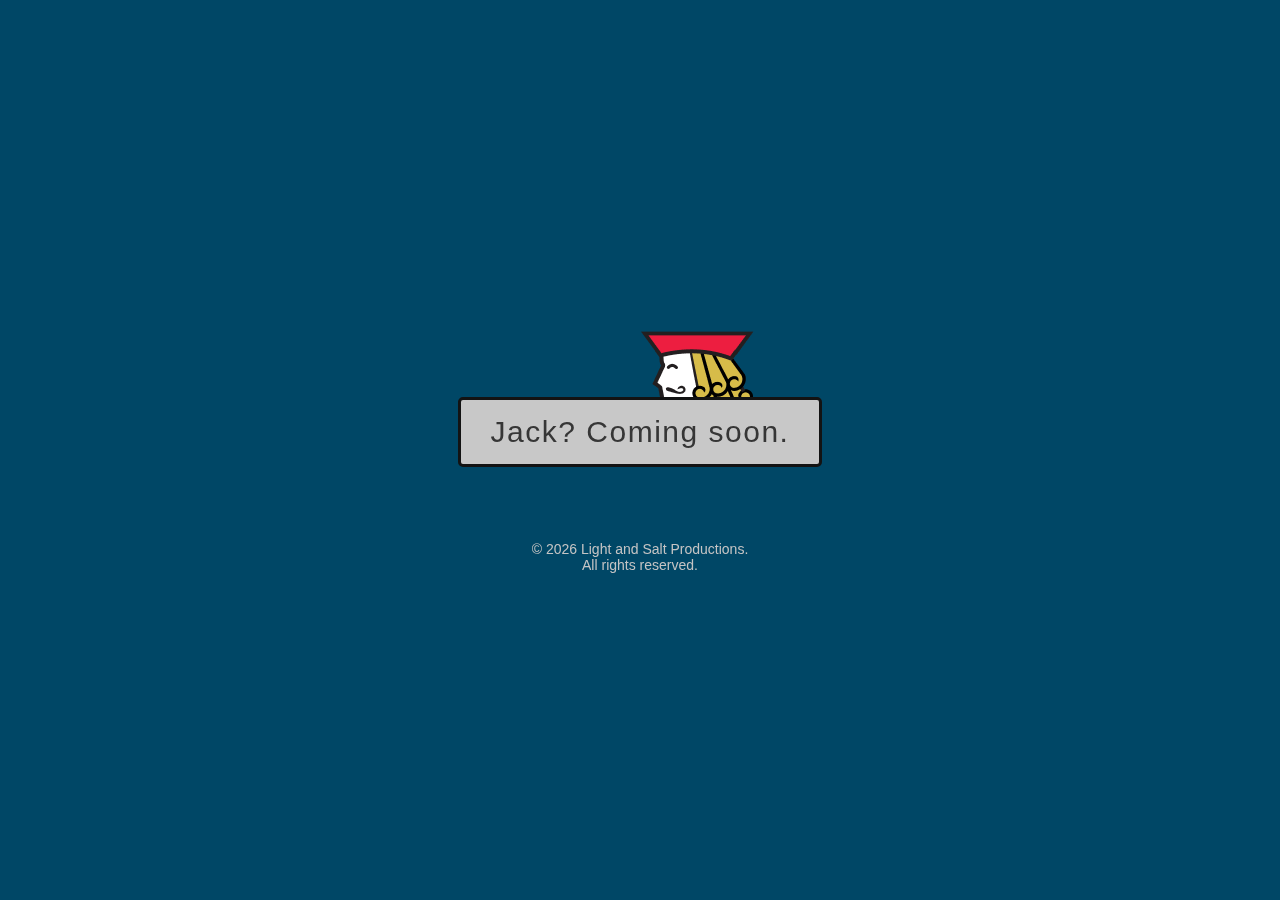
<file: index.html>
<!DOCTYPE html>
<html lang="en">

<head>
    <meta charset="UTF-8">
    <meta http-equiv="X-UA-Compatible" content="IE=edge">
    <meta name="viewport" content="width=device-width, initial-scale=1.0">
    <title>Jack of all Questions </title>
    <meta name="description" content="jack of all questions." />

    <meta property="og:title" content="Jack of all Questions" />
    <meta property="og:url" content="https://www.jackofallquestions.com" />
    <meta property="og:description" content="Jack of all questions." />
    <meta property="og:type" content="website" />



    <!-- Open Graph meta tags -->
    <meta property="og:image" content="jack.png">
    <meta property="og:image:type" content="image/png">
    <meta property="og:image:width" content="250" />
    <meta property="og:image:height" content="250" />
    <!-- add stylesheet -->
    <link rel="stylesheet" href="style.css">
    <link rel="shortcut icon" href="jack.png" type="image/png">
    <script type="text/javascript">
        // JavaScript function to generate the email address
        function generateEmail() {
            var user = 'contact';
            var domain = 'jackofallquestions.com';
            var element = document.getElementById('email');
            element.innerHTML = '<a href="mailto:' + user + '@' + domain + '">' + user + '@' + domain + '</a>';
        }
    </script>
</head>
<!-- Google tag (gtag.js) -->
<script async src="https://www.googletagmanager.com/gtag/js?id=G-XSP3V17TZ9"></script>
<script>
    window.dataLayer = window.dataLayer || [];
    function gtag() { dataLayer.push(arguments); }
    gtag('js', new Date());

    gtag('config', 'G-XSP3V17TZ9');
</script>

<style>
    img {
        max-width: 100%;
        max-height: 35em;
    }

    footer {
        margin-top: 40px;
        font-size: 14px;
        color: #888;
        color:#c4c4c4;
        text-align: center;
        margin-bottom: 2em;
    }

    a {
        color: #c794f7;
        letter-spacing: 1.5px;
    }

    /**
    .iframe-container 
    {
        
    }
    **/

    iframe {
        height: 355px;
        width: 560px;
        margin-bottom: 1.2em;

    }

    @media (max-width: 480px) {

        iframe {
            width: 360px;
            height: auto;
        }

        h1 {
            font-size: 24px;
        }

        /**
        .iframe-container {}
        **/
        .content-welcome h1 {
            font-size: 50px;
        }

        img {
            height: auto;
        }
    }
</style>

<body onload="generateEmail()">
    <div class="welcome-bg"></div>
    <div class="content-welcome">

        <!-- <p>Jack of all Questions</p> -->
        <div class="elcome-bg" style="padding: 2em;        margin-bottom: -93px;
        /* margin-right: 1px; */
        margin-left: 112px;">
            <img src="jack.png" alt="logo2">
        </div>

        <a href="" class="getstarted">Jack? Coming soon.</a>
        <!-- <a href="" class="getstarted">Coming soon</a> -->
        <br>
        <footer>
            <br>
            &copy; <span id="year"></span> Light and Salt Productions.<br> All rights reserved.
        </footer>
    </div>
    <div>
    </div>

    <script>
        var yearElement = document.getElementById("year");
        var currentYear = new Date().getFullYear();
        yearElement.textContent = currentYear;
    </script>
</body>

</html>
</file>
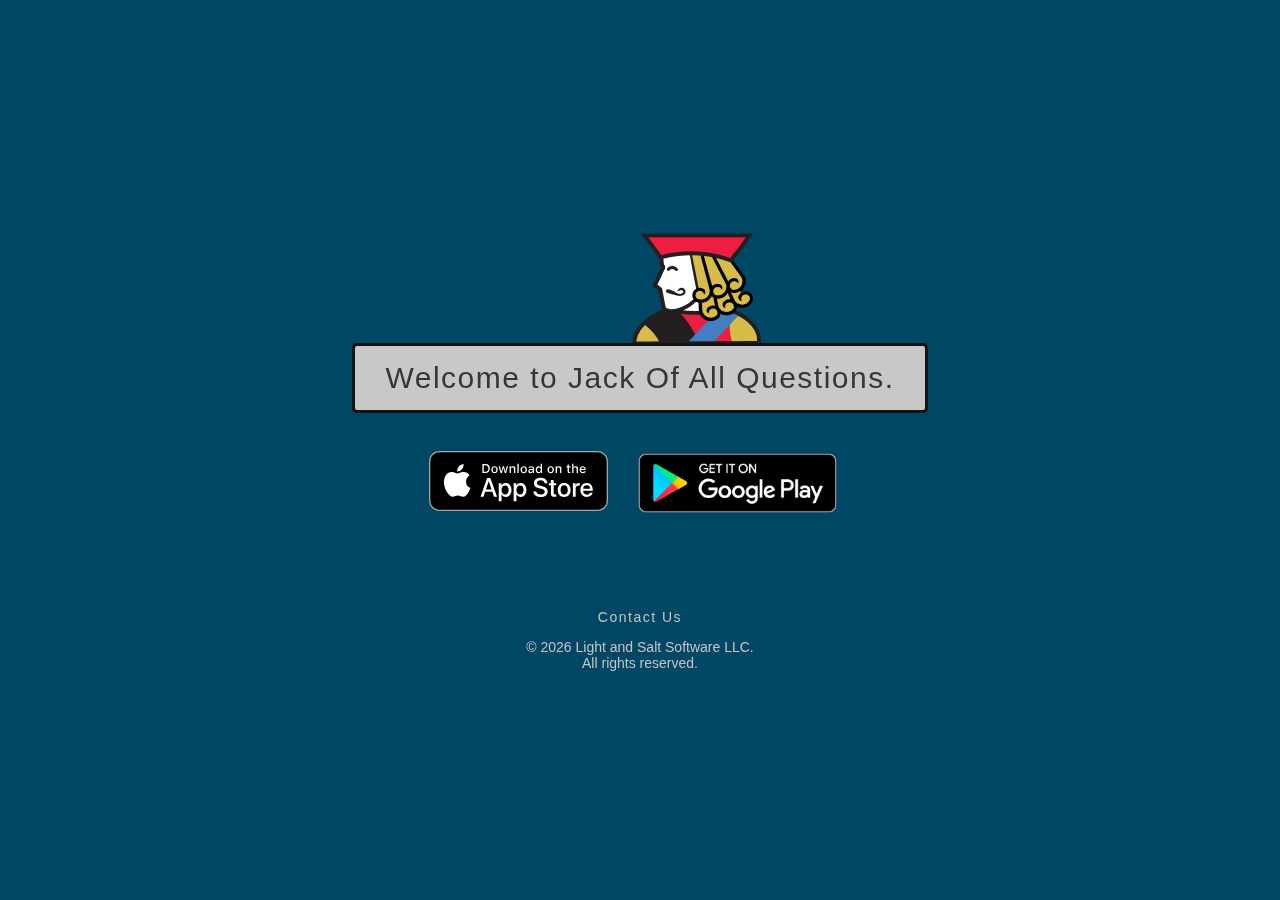
<file: 31-10-25 Deplyment/index.html>
<!DOCTYPE html>
<html lang="en">

<head>
  <meta charset="UTF-8" />
  <meta http-equiv="X-UA-Compatible" content="IE=edge" />
  <meta name="viewport" content="width=device-width, initial-scale=1.0" />
  <title>Jack of all Questions</title>
  <meta name="description" content="jack of all questions." />

  <meta property="og:title" content="Jack of all Questions" />
  <meta property="og:url" content="https://www.jackofallquestions.com" />
  <meta property="og:description" content="Jack of all questions." />
  <meta property="og:type" content="website" />

  <!-- Open Graph meta tags -->
  <meta property="og:image" content="jack.png" />
  <meta property="og:image:type" content="image/png" />
  <meta property="og:image:width" content="250" />
  <meta property="og:image:height" content="250" />
  <!-- add stylesheet -->
  <link rel="stylesheet" href="style.css" />
  <link rel="shortcut icon" href="jack.png" type="image/png" />
  <script type="text/javascript">
    // JavaScript function to generate the email address
    function generateEmail() {
      var user = "contact";
      var domain = "jackofallquestions.com";
      var element = document.getElementById("contactEmail");
      element.innerHTML =
        '<a class="contact-email" href="mailto:' +
        user +
        "@" +
        domain +
        '">' +
        user +
        "@" +
        domain +
        "</a>";
    }
  </script>
</head>
<!-- Google tag (gtag.js) -->
<script async src="https://www.googletagmanager.com/gtag/js?id=G-WN6GGPV0C7"></script>
<script>
  window.dataLayer = window.dataLayer || [];
  function gtag() { dataLayer.push(arguments); }
  gtag('js', new Date());

  gtag('config', 'G-WN6GGPV0C7');
</script>

<script>
  window.dataLayer = window.dataLayer || [];
  function gtag() {
    dataLayer.push(arguments);
  }
  gtag("js", new Date());

  gtag("config", "G-XSP3V17TZ9");
</script>

<style>
  img {
    max-width: 100%;
    max-height: 35em;
  }

  footer {
    margin-top: 40px;
    font-size: 14px;
    color: #888;
    color: #c4c4c4;
    text-align: center;
    margin-bottom: 2em;
  }

  /* a {
      color: #e3e3e3;;
      letter-spacing: 1.5px;
    } */

  /**
    .iframe-container 
    {
        
    }
    **/

  iframe {
    height: 355px;
    width: 560px;
    margin-bottom: 1.2em;
  }

  @media (max-width: 480px) {
    iframe {
      width: 360px;
      height: auto;
    }

    h1 {
      font-size: 24px;
    }

    /**
        .iframe-container {}
        **/
    .content-welcome h1 {
      font-size: 50px;
    }

    img {
      height: auto;
    }
  }
</style>

<body onload="generateEmail()">
  <div class="welcome-bg"></div>
  <div class="content-welcome">
    <!-- <p>Jack of all Questions</p> -->
    <div class="elcome-bg" style="
          padding: 2em;
          margin-bottom: -49px;
          /* margin-right: 1px; */
          margin-left: 112px;
        ">
      <img src="jack.png" alt="logo2" />
    </div>
    <a href="" class="getstarted" style="letter-spacing: 1.5px;">Welcome to Jack Of All Questions.</a>

    <br />

    <div style="margin: 0.51em 0; display: flex; gap: 1em; justify-content: center;">
      <a href="https://apps.apple.com/us/app/jack-of-all-questions/id6746348268" target="_blank" rel="noopener">
        <img src="ios.svg" alt="Download on the App Store" style="height: 60px; margin-top: 12px;" />
      </a>
      <a href="https://play.google.com/store/apps/details?id=com.lss.jackofallquestions" target="_blank" rel="noopener">
        <img src="google-play.png" alt="Get it on Google Play" style="height: 88px;" />
      </a>
    </div>
    <!-- email contact link  -->


    <footer>
      <br />
      <a href="contact.html" class="contact-lik contac-email"
        style="letter-spacing: 1.5px; text-decoration: none; color: #c4c4c4; display: block; margin: 1em 0; text-align: center;">
        Contact Us
      </a>
      &copy; <span id="year"></span> Light and Salt Software LLC.<br />
      All rights reserved.
    </footer>
  </div>
  <div></div>

  <script>
    var yearElement = document.getElementById("year");
    var currentYear = new Date().getFullYear();
    yearElement.textContent = currentYear;
  </script>
</body>

</html>
</file>
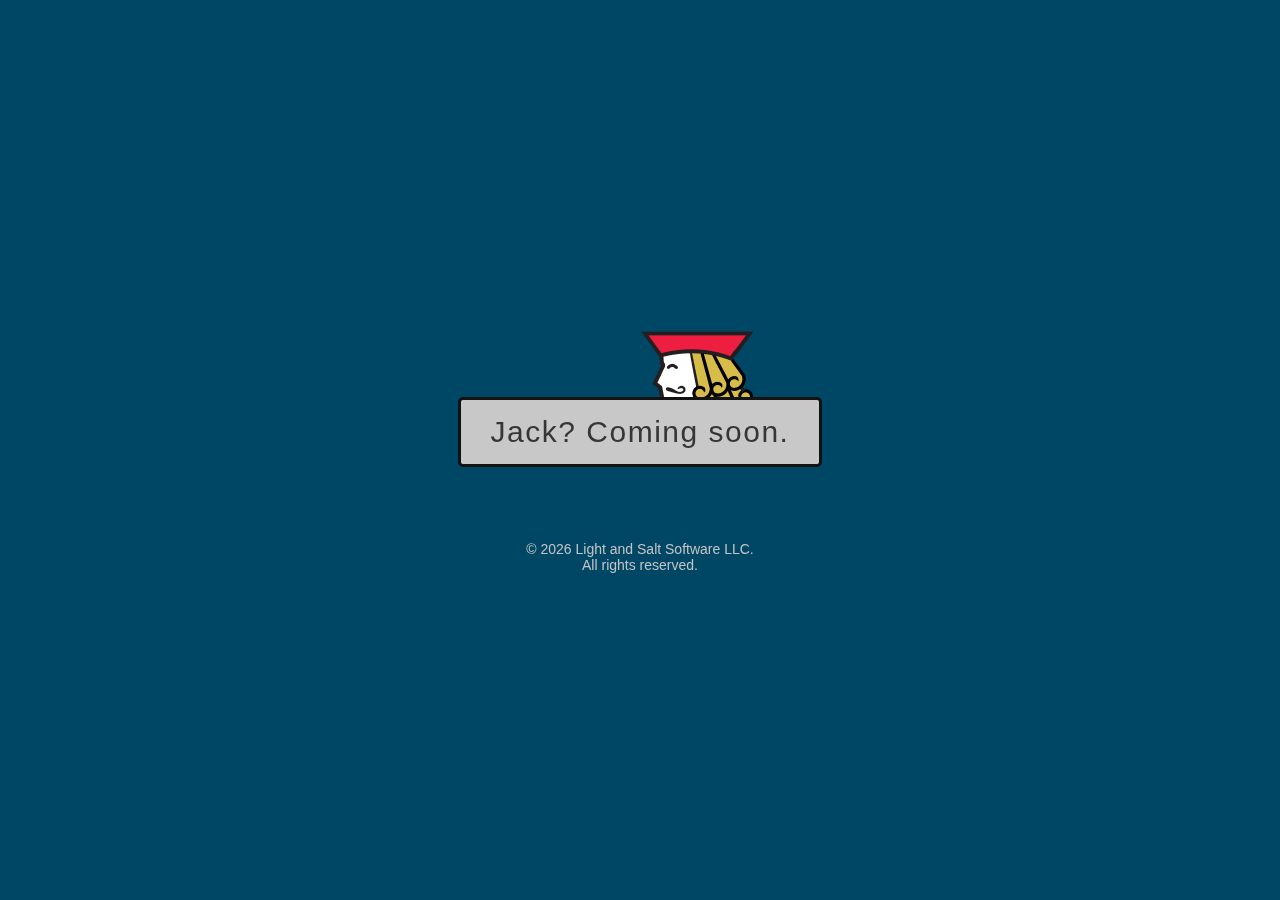
<file: 5-26-25 Deployment/index.html>
<!DOCTYPE html>
<html lang="en">
  <head>
    <meta charset="UTF-8" />
    <meta http-equiv="X-UA-Compatible" content="IE=edge" />
    <meta name="viewport" content="width=device-width, initial-scale=1.0" />
    <title>Jack of all Questions</title>
    <meta name="description" content="jack of all questions." />

    <meta property="og:title" content="Jack of all Questions" />
    <meta property="og:url" content="https://www.jackofallquestions.com" />
    <meta property="og:description" content="Jack of all questions." />
    <meta property="og:type" content="website" />

    <!-- Open Graph meta tags -->
    <meta property="og:image" content="jack.png" />
    <meta property="og:image:type" content="image/png" />
    <meta property="og:image:width" content="250" />
    <meta property="og:image:height" content="250" />
    <!-- add stylesheet -->
    <link rel="stylesheet" href="style.css" />
    <link rel="shortcut icon" href="jack.png" type="image/png" />
    <script type="text/javascript">
      // JavaScript function to generate the email address
      function generateEmail() {
        var user = "contact";
        var domain = "jackofallquestions.com";
        var element = document.getElementById("email");
        element.innerHTML =
          '<a href="mailto:' +
          user +
          "@" +
          domain +
          '">' +
          user +
          "@" +
          domain +
          "</a>";
      }
    </script>
  </head>
  <!-- Google tag (gtag.js) -->
  <script
    async
    src="https://www.googletagmanager.com/gtag/js?id=G-XSP3V17TZ9"
  ></script>
  <script>
    window.dataLayer = window.dataLayer || [];
    function gtag() {
      dataLayer.push(arguments);
    }
    gtag("js", new Date());

    gtag("config", "G-XSP3V17TZ9");
  </script>

  <style>
    img {
      max-width: 100%;
      max-height: 35em;
    }

    footer {
      margin-top: 40px;
      font-size: 14px;
      color: #888;
      color: #c4c4c4;
      text-align: center;
      margin-bottom: 2em;
    }

    a {
      color: #c794f7;
      letter-spacing: 1.5px;
    }

    /**
    .iframe-container 
    {
        
    }
    **/

    iframe {
      height: 355px;
      width: 560px;
      margin-bottom: 1.2em;
    }

    @media (max-width: 480px) {
      iframe {
        width: 360px;
        height: auto;
      }

      h1 {
        font-size: 24px;
      }

      /**
        .iframe-container {}
        **/
      .content-welcome h1 {
        font-size: 50px;
      }

      img {
        height: auto;
      }
    }
  </style>

  <body onload="generateEmail()">
    <div class="welcome-bg"></div>
    <div class="content-welcome">
      <!-- <p>Jack of all Questions</p> -->
      <div
        class="elcome-bg"
        style="
          padding: 2em;
          margin-bottom: -93px;
          /* margin-right: 1px; */
          margin-left: 112px;
        "
      >
        <img src="jack.png" alt="logo2" />
      </div>

      <a href="" class="getstarted">Jack? Coming soon.</a>
      <!-- <a href="" class="getstarted">Coming soon</a> -->
      <br />
      <footer>
        <br />
        &copy; <span id="year"></span> Light and Salt Software LLC.<br />
        All rights reserved.
      </footer>
    </div>
    <div></div>

    <script>
      var yearElement = document.getElementById("year");
      var currentYear = new Date().getFullYear();
      yearElement.textContent = currentYear;
    </script>
  </body>
</html>
</file>
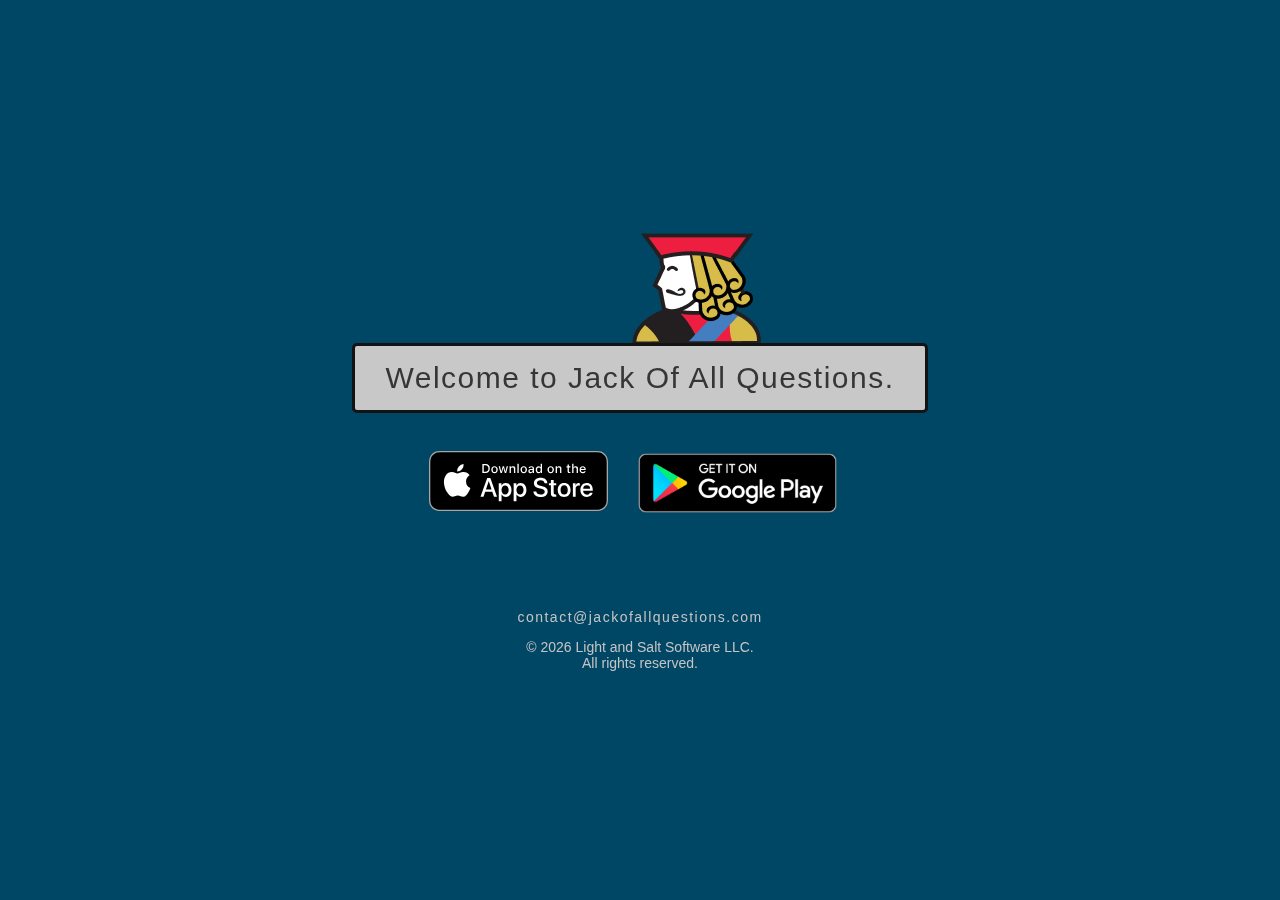
<file: 7-14-25 Deployment/index.html>
<!DOCTYPE html>
<html lang="en">
  <head>
    <meta charset="UTF-8" />
    <meta http-equiv="X-UA-Compatible" content="IE=edge" />
    <meta name="viewport" content="width=device-width, initial-scale=1.0" />
    <title>Jack of all Questions</title>
    <meta name="description" content="jack of all questions." />

    <meta property="og:title" content="Jack of all Questions" />
    <meta property="og:url" content="https://www.jackofallquestions.com" />
    <meta property="og:description" content="Jack of all questions." />
    <meta property="og:type" content="website" />

    <!-- Open Graph meta tags -->
    <meta property="og:image" content="jack.png" />
    <meta property="og:image:type" content="image/png" />
    <meta property="og:image:width" content="250" />
    <meta property="og:image:height" content="250" />
    <!-- add stylesheet -->
    <link rel="stylesheet" href="style.css" />
    <link rel="shortcut icon" href="jack.png" type="image/png" />
    <script type="text/javascript">
      // JavaScript function to generate the email address
      function generateEmail() {
        var user = "contact";
        var domain = "jackofallquestions.com";
        var element = document.getElementById("contactEmail");
        element.innerHTML =
          '<a class="contact-email" href="mailto:' +
          user +
          "@" +
          domain +
          '">' +
          user +
          "@" +
          domain +
          "</a>";
      }
    </script>
  </head>
  <!-- Google tag (gtag.js) -->
  <script
    async
    src="https://www.googletagmanager.com/gtag/js?id=G-XSP3V17TZ9"
  ></script>
  <script>
    window.dataLayer = window.dataLayer || [];
    function gtag() {
      dataLayer.push(arguments);
    }
    gtag("js", new Date());

    gtag("config", "G-XSP3V17TZ9");
  </script>

  <style>
    img {
      max-width: 100%;
      max-height: 35em;
    }

    footer {
      margin-top: 40px;
      font-size: 14px;
      color: #888;
      color: #c4c4c4;
      text-align: center;
      margin-bottom: 2em;
    }

    /* a {
      color: #e3e3e3;;
      letter-spacing: 1.5px;
    } */

    /**
    .iframe-container 
    {
        
    }
    **/

    iframe {
      height: 355px;
      width: 560px;
      margin-bottom: 1.2em;
    }

    @media (max-width: 480px) {
      iframe {
        width: 360px;
        height: auto;
      }

      h1 {
        font-size: 24px;
      }

      /**
        .iframe-container {}
        **/
      .content-welcome h1 {
        font-size: 50px;
      }

      img {
        height: auto;
      }
    }
  </style>

  <body onload="generateEmail()">
    <div class="welcome-bg"></div>
    <div class="content-welcome">
      <!-- <p>Jack of all Questions</p> -->
      <div
        class="elcome-bg"
        style="
          padding: 2em;
          margin-bottom: -49px;
          /* margin-right: 1px; */
          margin-left: 112px;
        "
      >
        <img src="jack.png" alt="logo2" />
      </div>
      <a href="" class="getstarted" style="letter-spacing: 1.5px;">Welcome to Jack Of All Questions.</a>

      <br />

           <div style="margin: 0.51em 0; display: flex; gap: 1em; justify-content: center;">
        <a href="https://apps.apple.com/app/idYOUR_APP_ID" target="_blank" rel="noopener">
          <img src="ios.svg" alt="Download on the App Store" style="height: 60px; margin-top: 12px;" />
        </a>
        <a href="https://play.google.com/store/apps/details?id=YOUR_APP_PACKAGE" target="_blank" rel="noopener">
          <img src="google-play.png" alt="Get it on Google Play" style="height: 88px;" />
        </a>
      </div>
      <!-- email contact link  -->
      
      <footer>
        <br />
        <div id="contactEmail" style="margin: 1em 0;"></div>
        &copy; <span id="year"></span> Light and Salt Software LLC.<br />
        All rights reserved.
      </footer>
    </div>
    <div></div>

    <script>
      var yearElement = document.getElementById("year");
      var currentYear = new Date().getFullYear();
      yearElement.textContent = currentYear;
    </script>
  </body>
</html>
</file>
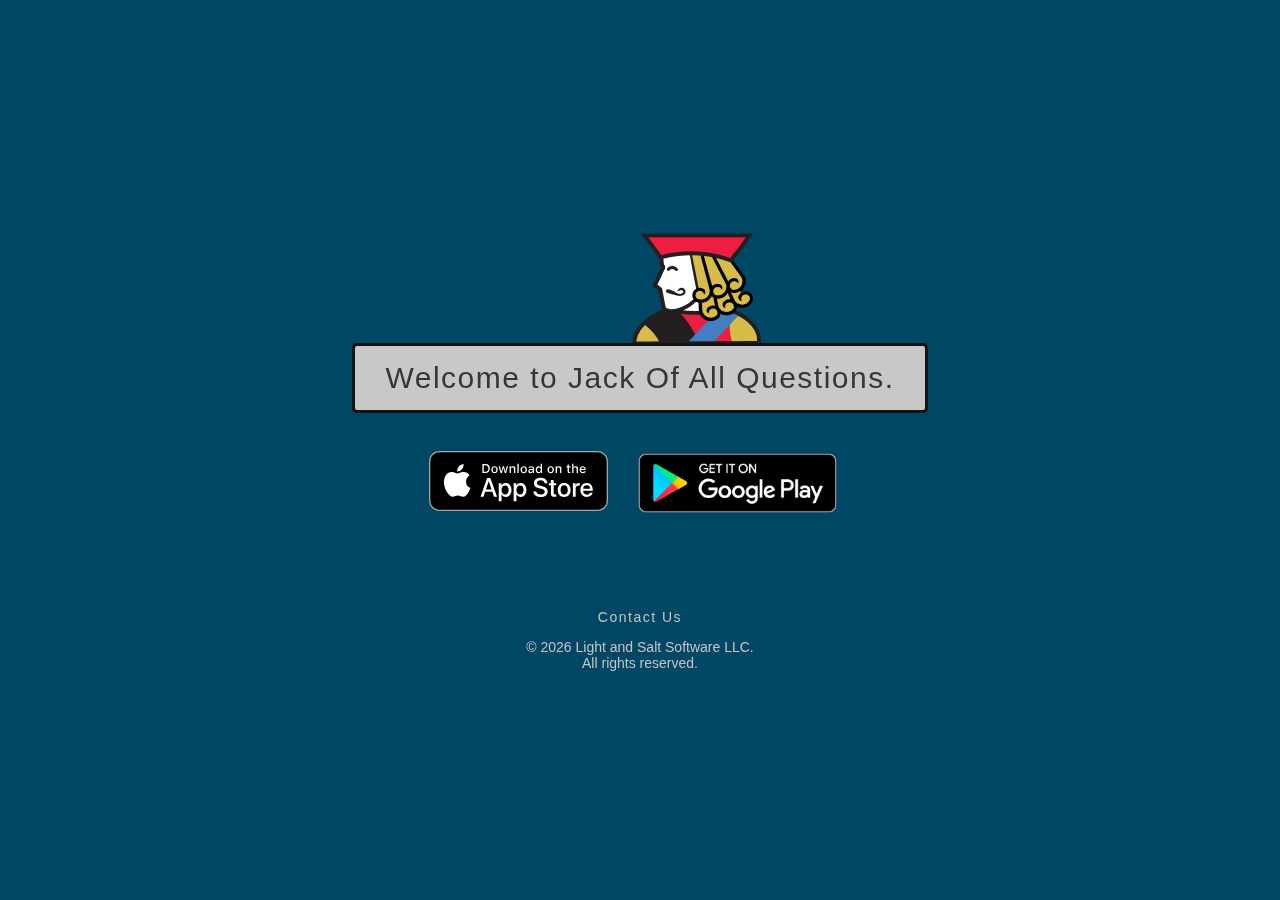
<file: 7-30-25 Deployment/index.html>
<!DOCTYPE html>
<html lang="en">
  <head>
    <meta charset="UTF-8" />
    <meta http-equiv="X-UA-Compatible" content="IE=edge" />
    <meta name="viewport" content="width=device-width, initial-scale=1.0" />
    <title>Jack of all Questions</title>
    <meta name="description" content="jack of all questions." />

    <meta property="og:title" content="Jack of all Questions" />
    <meta property="og:url" content="https://www.jackofallquestions.com" />
    <meta property="og:description" content="Jack of all questions." />
    <meta property="og:type" content="website" />

    <!-- Open Graph meta tags -->
    <meta property="og:image" content="jack.png" />
    <meta property="og:image:type" content="image/png" />
    <meta property="og:image:width" content="250" />
    <meta property="og:image:height" content="250" />
    <!-- add stylesheet -->
    <link rel="stylesheet" href="style.css" />
    <link rel="shortcut icon" href="jack.png" type="image/png" />
    <script type="text/javascript">
      // JavaScript function to generate the email address
      function generateEmail() {
        var user = "contact";
        var domain = "jackofallquestions.com";
        var element = document.getElementById("contactEmail");
        element.innerHTML =
          '<a class="contact-email" href="mailto:' +
          user +
          "@" +
          domain +
          '">' +
          user +
          "@" +
          domain +
          "</a>";
      }
    </script>
  </head>
  <!-- Google tag (gtag.js) -->
  <script
    async
    src="https://www.googletagmanager.com/gtag/js?id=G-XSP3V17TZ9"
  ></script>
  <script>
    window.dataLayer = window.dataLayer || [];
    function gtag() {
      dataLayer.push(arguments);
    }
    gtag("js", new Date());

    gtag("config", "G-XSP3V17TZ9");
  </script>

  <style>
    img {
      max-width: 100%;
      max-height: 35em;
    }

    footer {
      margin-top: 40px;
      font-size: 14px;
      color: #888;
      color: #c4c4c4;
      text-align: center;
      margin-bottom: 2em;
    }

    /* a {
      color: #e3e3e3;;
      letter-spacing: 1.5px;
    } */

    /**
    .iframe-container 
    {
        
    }
    **/

    iframe {
      height: 355px;
      width: 560px;
      margin-bottom: 1.2em;
    }

    @media (max-width: 480px) {
      iframe {
        width: 360px;
        height: auto;
      }

      h1 {
        font-size: 24px;
      }

      /**
        .iframe-container {}
        **/
      .content-welcome h1 {
        font-size: 50px;
      }

      img {
        height: auto;
      }
    }
  </style>

  <body onload="generateEmail()">
    <div class="welcome-bg"></div>
    <div class="content-welcome">
      <!-- <p>Jack of all Questions</p> -->
      <div
        class="elcome-bg"
        style="
          padding: 2em;
          margin-bottom: -49px;
          /* margin-right: 1px; */
          margin-left: 112px;
        "
      >
        <img src="jack.png" alt="logo2" />
      </div>
      <a href="" class="getstarted" style="letter-spacing: 1.5px;">Welcome to Jack Of All Questions.</a>

      <br />

           <div style="margin: 0.51em 0; display: flex; gap: 1em; justify-content: center;">
        <a href="https://apps.apple.com/app/idYOUR_APP_ID" target="_blank" rel="noopener">
          <img src="ios.svg" alt="Download on the App Store" style="height: 60px; margin-top: 12px;" />
        </a>
        <a href="https://play.google.com/store/apps/details?id=YOUR_APP_PACKAGE" target="_blank" rel="noopener">
          <img src="google-play.png" alt="Get it on Google Play" style="height: 88px;" />
        </a>
      </div>
      <!-- email contact link  -->

      
      <footer>
        <br />
        <a href="contact.html" class="contact-lik contac-email" style="letter-spacing: 1.5px; text-decoration: none; color: #c4c4c4; display: block; margin: 1em 0; text-align: center;">
          Contact Us
        </a>
        &copy; <span id="year"></span> Light and Salt Software LLC.<br />
        All rights reserved.
      </footer>
    </div>
    <div></div>

    <script>
      var yearElement = document.getElementById("year");
      var currentYear = new Date().getFullYear();
      yearElement.textContent = currentYear;
    </script>
  </body>
</html>
</file>
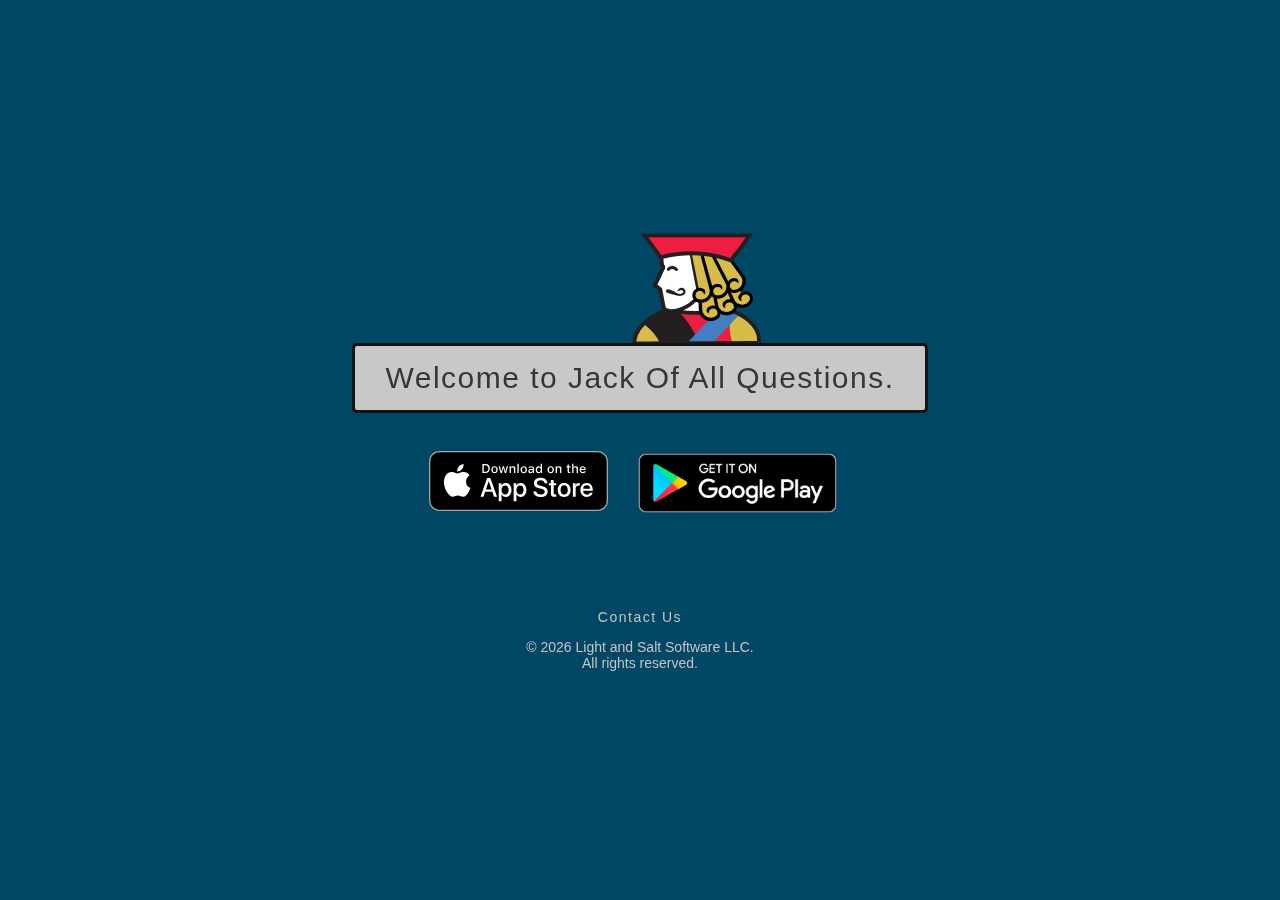
<file: 9-4-25/index.html>
<!DOCTYPE html>
<html lang="en">
  <head>
    <meta charset="UTF-8" />
    <meta http-equiv="X-UA-Compatible" content="IE=edge" />
    <meta name="viewport" content="width=device-width, initial-scale=1.0" />
    <title>Jack of all Questions</title>
    <meta name="description" content="jack of all questions." />

    <meta property="og:title" content="Jack of all Questions" />
    <meta property="og:url" content="https://www.jackofallquestions.com" />
    <meta property="og:description" content="Jack of all questions." />
    <meta property="og:type" content="website" />

    <!-- Open Graph meta tags -->
    <meta property="og:image" content="jack.png" />
    <meta property="og:image:type" content="image/png" />
    <meta property="og:image:width" content="250" />
    <meta property="og:image:height" content="250" />
    <!-- add stylesheet -->
    <link rel="stylesheet" href="style.css" />
    <link rel="shortcut icon" href="jack.png" type="image/png" />
    <script type="text/javascript">
      // JavaScript function to generate the email address
      function generateEmail() {
        var user = "contact";
        var domain = "jackofallquestions.com";
        var element = document.getElementById("contactEmail");
        element.innerHTML =
          '<a class="contact-email" href="mailto:' +
          user +
          "@" +
          domain +
          '">' +
          user +
          "@" +
          domain +
          "</a>";
      }
    </script>
  </head>
  <!-- Google tag (gtag.js) -->
  <script
    async
    src="https://www.googletagmanager.com/gtag/js?id=G-XSP3V17TZ9"
  ></script>
  <script>
    window.dataLayer = window.dataLayer || [];
    function gtag() {
      dataLayer.push(arguments);
    }
    gtag("js", new Date());

    gtag("config", "G-XSP3V17TZ9");
  </script>

  <style>
    img {
      max-width: 100%;
      max-height: 35em;
    }

    footer {
      margin-top: 40px;
      font-size: 14px;
      color: #888;
      color: #c4c4c4;
      text-align: center;
      margin-bottom: 2em;
    }

    /* a {
      color: #e3e3e3;;
      letter-spacing: 1.5px;
    } */

    /**
    .iframe-container 
    {
        
    }
    **/

    iframe {
      height: 355px;
      width: 560px;
      margin-bottom: 1.2em;
    }

    @media (max-width: 480px) {
      iframe {
        width: 360px;
        height: auto;
      }

      h1 {
        font-size: 24px;
      }

      /**
        .iframe-container {}
        **/
      .content-welcome h1 {
        font-size: 50px;
      }

      img {
        height: auto;
      }
    }
  </style>

  <body onload="generateEmail()">
    <div class="welcome-bg"></div>
    <div class="content-welcome">
      <!-- <p>Jack of all Questions</p> -->
      <div
        class="elcome-bg"
        style="
          padding: 2em;
          margin-bottom: -49px;
          /* margin-right: 1px; */
          margin-left: 112px;
        "
      >
        <img src="jack.png" alt="logo2" />
      </div>
      <a href="" class="getstarted" style="letter-spacing: 1.5px;">Welcome to Jack Of All Questions.</a>

      <br />

           <div style="margin: 0.51em 0; display: flex; gap: 1em; justify-content: center;">
        <a href="https://apps.apple.com/us/app/jack-of-all-questions/id6746348268" target="_blank" rel="noopener">
          <img src="ios.svg" alt="Download on the App Store" style="height: 60px; margin-top: 12px;" />
        </a>
        <a href="https://play.google.com/store/apps/details?id=com.lss.jackofallquestions" target="_blank" rel="noopener">
          <img src="google-play.png" alt="Get it on Google Play" style="height: 88px;" />
        </a>
      </div>
      <!-- email contact link  -->

      
      <footer>
        <br />
        <a href="contact.html" class="contact-lik contac-email" style="letter-spacing: 1.5px; text-decoration: none; color: #c4c4c4; display: block; margin: 1em 0; text-align: center;">
          Contact Us
        </a>
        &copy; <span id="year"></span> Light and Salt Software LLC.<br />
        All rights reserved.
      </footer>
    </div>
    <div></div>

    <script>
      var yearElement = document.getElementById("year");
      var currentYear = new Date().getFullYear();
      yearElement.textContent = currentYear;
    </script>
  </body>
</html>
</file>
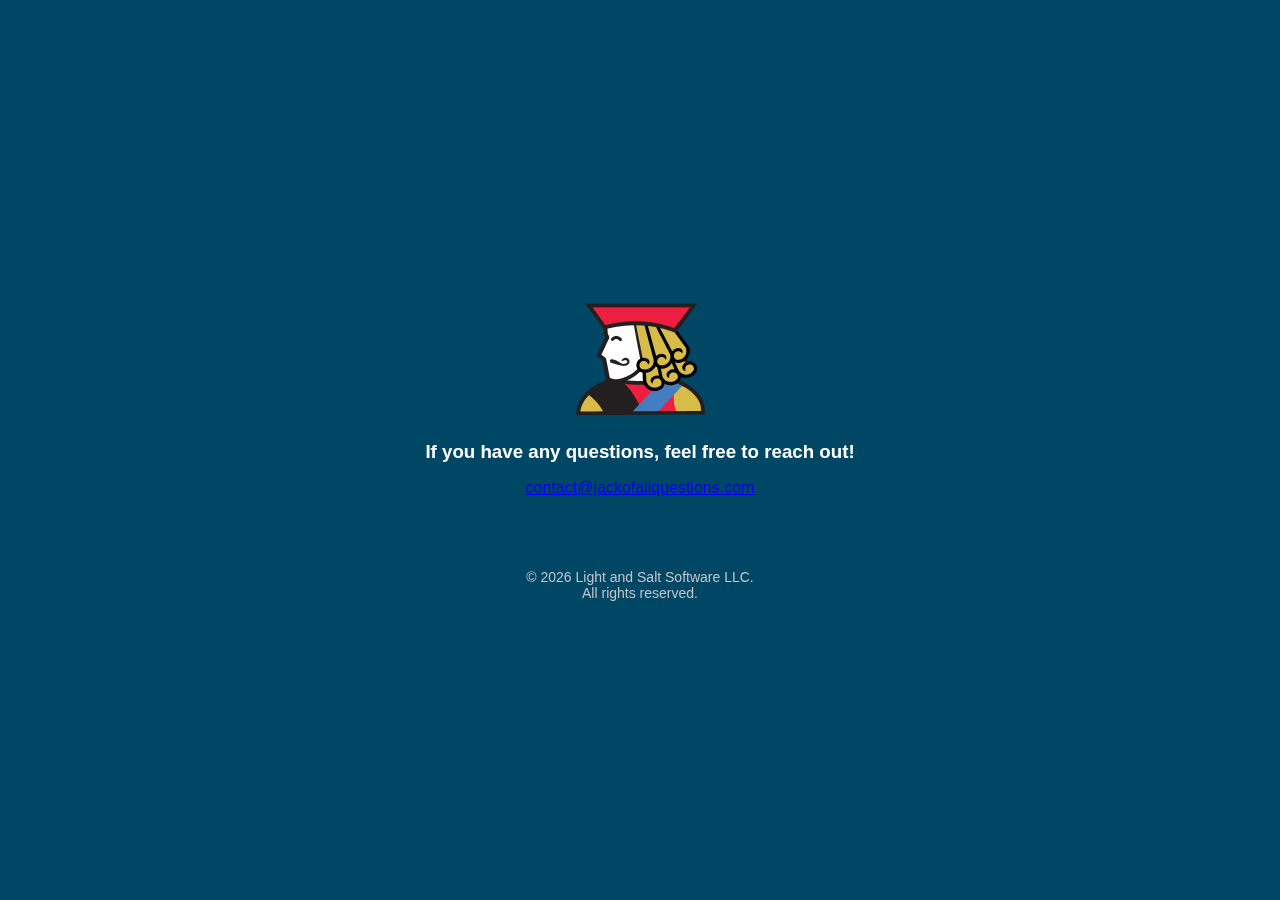
<file: contact.html>
<!DOCTYPE html>
<html lang="en">

<head>
    <meta charset="UTF-8" />
    <meta http-equiv="X-UA-Compatible" content="IE=edge" />
    <meta name="viewport" content="width=device-width, initial-scale=1.0" />
    <title>Jack of all Questions</title>
    <meta name="description" content="jack of all questions." />

    <meta property="og:title" content="Jack of all Questions" />
    <meta property="og:url" content="https://www.jackofallquestions.com" />
    <meta property="og:description" content="Jack of all questions." />
    <meta property="og:type" content="website" />

    <!-- Open Graph meta tags -->
    <meta property="og:image" content="jack.png" />
    <meta property="og:image:type" content="image/png" />
    <meta property="og:image:width" content="250" />
    <meta property="og:image:height" content="250" />
    <!-- add stylesheet -->
    <link rel="stylesheet" href="style.css" />
    <link rel="shortcut icon" href="jack.png" type="image/png" />
    <script type="text/javascript">
        // JavaScript function to generate the email address
        function generateEmail() {
            var user = "contact";
            var domain = "jackofallquestions.com";
            var element = document.getElementById("contactEmail");
            element.innerHTML =
                '<a class="contact-email" href="mailto:' +
                user +
                "@" +
                domain +
                '">' +
                user +
                "@" +
                domain +
                "</a>";
        }
    </script>
</head>
<!-- Google tag (gtag.js) -->
<script async src="https://www.googletagmanager.com/gtag/js?id=G-XSP3V17TZ9"></script>
<script>
    window.dataLayer = window.dataLayer || [];
    function gtag() {
        dataLayer.push(arguments);
    }
    gtag("js", new Date());

    gtag("config", "G-XSP3V17TZ9");
</script>

<style>
    img {
        max-width: 100%;
        max-height: 35em;
    }

    footer {
        margin-top: 40px;
        font-size: 14px;
        color: #888;
        color: #c4c4c4;
        text-align: center;
        margin-bottom: 2em;
    }

    /* a {
      color: #e3e3e3;;
      letter-spacing: 1.5px;
    } */

    /**
    .iframe-container 
    {
        
    }
    **/

    iframe {
        height: 355px;
        width: 560px;
        margin-bottom: 1.2em;
    }

    @media (max-width: 480px) {
        iframe {
            width: 360px;
            height: auto;
        }

        h1 {
            font-size: 24px;
        }

        /**
        .iframe-container {}
        **/
        .content-welcome h1 {
            font-size: 50px;
        }

        img {
            height: auto;
        }
    }
</style>

<body onload="generateEmail()">
    <div class="welcome-bg"></div>
    <div class="content-welcome">
        <!-- <p>Jack of all Questions</p> -->
        <div class="elcome-bg" style="
          padding: 2em;
          margin-bottom: -49px;
          /* margin-right: 1px; */
          /* margin-left: 112px; */
        ">
            <img src="jack.png" alt="logo2" />
        </div>

        <br />

        <!-- <h1>Contact Us</h1> -->
        <h3>If you have any questions, feel free to reach out!</h3>   
        <div id="contactEmail" style="margin: 1em 0;"></div>

        <footer>
            <br />
            &copy; <span id="year"></span> Light and Salt Software LLC.<br />
            All rights reserved.
        </footer>
    </div>
    <div></div>

    <script>
        var yearElement = document.getElementById("year");
        var currentYear = new Date().getFullYear();
        yearElement.textContent = currentYear;
    </script>
</body>

</html>
</file>
<file: style.css>
*{
    margin: 0;
    padding: 0;
}
body{
    background: #000;
    background: #953fee;
    background: #00b1ff;
    font-family: 'Netflix Sans', sans-serif;
    color: white;
}
.nav{
    position: fixed;
    top: 0;
    height: 100px;
    width: 100%;
    display: flex;
    z-index: 3;
    align-items: center;
    justify-content: space-between;
    transition: .6s ease-in-out;

}
.nav.active{
    background: #000;
    transition: .6s ease-in-out;
    height: 80px;

}
.nav .logo{
    margin-left: 50px;

}
.nav .logo img{
    width: 150px;

}
.btn-signin{
    margin-right: 50px;

}
.btn-signin a{
    text-decoration: none;
    color: white;
    padding: 10px 20px;
    background-color: #381552;
    font-weight: 300;
    font-size: 18px;
    border-radius: 3px;

}
.welcome-bg{
    /* position: absolute; */
    top: 0;
    left: 0;
    width: 100%;
    /* height: 155vh; */
    height: 100%;
    /* background: url(BTT_L02.png) no-repeat 50% 50%; */
    background-size: cover;
    position: fixed;
    z-index: -1;
}
.welcome-bg::after{
    content: "";
    position: absolute;
    top: 0;
    left: 0;
    width: 100%;
    height: 100%;
    z-index: 1;
    background-color: rgba(0, 0, 0, 0.6);
    /* box-shadow: inset 120px 100px 250px #000000, inset -120px -100px 250px #000000; */

}
.content-welcome{
    position: relative;
    top: 0;
    left: 0;
    display: flex;
    align-items: center;
    justify-content: center;
    /* height: 55vh; */
    flex-direction:column ;
    width: 100%;
    /* margin-bottom: 8em; */
    /* margin-top: 2em;
     */
     display: flex;
     justify-content: center;
     align-items: center;
     text-align: center;
     min-height: 100vh;
}
.content-welcome h1{
    /* font-size: 70px; */

}
.content-welcome h3{
    font: 30px;
    /* font-weight400: ; */
    margin-top: 20px;
}
.p-uni{
    margin: 20px 0px;
    font-size: 20px;
    text-align: center;
}
.getstarted{
    text-decoration: none;
    color: white;
    color: #363636;
    padding: 15px 30px;
    font-size: 30px;
    font-weight: 400;
    background-color: #381552;
    margin-top: 10px;
    border-radius: 5px;
    border: solid 0.1px #b588b570;

    background-color: #d8bc49;
    margin-top: 10px;
    border-radius: 5px;
    border: solid 0.1px #494949;

    background-color: #c8c8c8;
    margin-top: 10px;
    border-radius: 5px;
    border: solid 3.1px #131313;

}
.content-welcome2{
    display: flex;
    align-items: center;
    flex-direction: column;
    /* height: 2000px; */
    width: 100%;
    justify-content: space-between;

}
.section{
    display: flex;
    width: 100%;
    border-top: 7px solid #222222;
    flex-direction: row;
    align-items: center;
    justify-content: center;
    /* height: 100%; */
}
.section .txt{
    display: flex;
    flex-direction: column;
    max-width: 550px;
    margin: 0px 50px;

}
.section .txt h1{
    font-size: 50px;
    margin-bottom:20px ;
}
.section .txt p{
    font-size: 30px;
    line-height: 1.5;
}
.section img{
    margin: 0px 50px;

}
.footer{
    height: 300px;
    display: flex;
    flex-direction: column;
}

.social-links{
    display: flex;
    flex-direction: row;
    flex-wrap: wrap;
    justify-content: center;
    width: 20em;
    padding-top: 1em;
}

.insta-link{
    width: 38.4px;
    height: 38.4px;
    padding: .7em;
}

.fb-link{
    width: 38.4px;
    height: 38.4px;
    padding: .7em;
}

.yt-link{
    width: 38.4px;
    height: 38.4px;
    padding: .7em;
}

.x-link{
    width: 38.4px;
    height: 38.4px;
    padding: .7em;
}

.tiktok-link{
    width: 38.4px;
    height: 38.4px;
    padding: .7em;
}
</file>
<file: 31-10-25 Deplyment/style.css>
* {
    margin: 0;
    padding: 0;
}

body {
    background: #000;
    background: #953fee;
    background: #00b1ff;
    font-family: 'Netflix Sans', sans-serif;
    color: white;
}

.nav {
    position: fixed;
    top: 0;
    height: 100px;
    width: 100%;
    display: flex;
    z-index: 3;
    align-items: center;
    justify-content: space-between;
    transition: .6s ease-in-out;

}

.nav.active {
    background: #000;
    transition: .6s ease-in-out;
    height: 80px;

}

.nav .logo {
    margin-left: 50px;

}

.nav .logo img {
    width: 150px;

}

.btn-signin {
    margin-right: 50px;

}

.btn-signin a {
    text-decoration: none;
    color: white;
    padding: 10px 20px;
    background-color: #381552;
    font-weight: 300;
    font-size: 18px;
    border-radius: 3px;

}

.welcome-bg {
    /* position: absolute; */
    top: 0;
    left: 0;
    width: 100%;
    /* height: 155vh; */
    height: 100%;
    /* background: url(BTT_L02.png) no-repeat 50% 50%; */
    background-size: cover;
    position: fixed;
    z-index: -1;
}

.welcome-bg::after {
    content: "";
    position: absolute;
    top: 0;
    left: 0;
    width: 100%;
    height: 100%;
    z-index: 1;
    background-color: rgba(0, 0, 0, 0.6);
    /* box-shadow: inset 120px 100px 250px #000000, inset -120px -100px 250px #000000; */

}

.content-welcome {
    position: relative;
    top: 0;
    left: 0;
    display: flex;
    align-items: center;
    justify-content: center;
    /* height: 55vh; */
    flex-direction: column;
    width: 100%;
    /* margin-bottom: 8em; */
    /* margin-top: 2em;
     */
    display: flex;
    justify-content: center;
    align-items: center;
    text-align: center;
    min-height: 100vh;
}

.content-welcome h1 {
    /* font-size: 70px; */

}

.content-welcome h3 {
    font: 30px;
    /* font-weight400: ; */
    margin-top: 20px;
}

.p-uni {
    margin: 20px 0px;
    font-size: 20px;
    text-align: center;
}

.getstarted {
    text-decoration: none;
    color: white;
    color: #363636;
    padding: 15px 30px;
    font-size: 30px;
    font-weight: 400;
    background-color: #381552;
    margin-top: 10px;
    border-radius: 5px;
    border: solid 0.1px #b588b570;

    background-color: #d8bc49;
    margin-top: 10px;
    border-radius: 5px;
    border: solid 0.1px #494949;

    background-color: #c8c8c8;
    margin-top: 10px;
    border-radius: 5px;
    border: solid 3.1px #131313;

}

.content-welcome2 {
    display: flex;
    align-items: center;
    flex-direction: column;
    /* height: 2000px; */
    width: 100%;
    justify-content: space-between;

}

.section {
    display: flex;
    width: 100%;
    border-top: 7px solid #222222;
    flex-direction: row;
    align-items: center;
    justify-content: center;
    /* height: 100%; */
}

.section .txt {
    display: flex;
    flex-direction: column;
    max-width: 550px;
    margin: 0px 50px;

}

.section .txt h1 {
    font-size: 50px;
    margin-bottom: 20px;
}

.section .txt p {
    font-size: 30px;
    line-height: 1.5;
}

.section img {
    margin: 0px 50px;

}

.footer {
    height: 300px;
    display: flex;
    flex-direction: column;
}

.social-links {
    display: flex;
    flex-direction: row;
    flex-wrap: wrap;
    justify-content: center;
    width: 20em;
    padding-top: 1em;
}

.insta-link {
    width: 38.4px;
    height: 38.4px;
    padding: .7em;
}

.fb-link {
    width: 38.4px;
    height: 38.4px;
    padding: .7em;
}

.yt-link {
    width: 38.4px;
    height: 38.4px;
    padding: .7em;
}

.x-link {
    width: 38.4px;
    height: 38.4px;
    padding: .7em;
}

.tiktok-link {
    width: 38.4px;
    height: 38.4px;
    padding: .7em;
}

.contact-email {
    color: #ffffff;
    letter-spacing: 1.5px;
    text-decoration: none;
    margin: 0 0 0.5em 0;
}

.contact-email:hover {
    color: #e3e3e3;
    text-decoration: underline;

}
</file>
<file: 5-26-25 Deployment/style.css>
*{
    margin: 0;
    padding: 0;
}
body{
    background: #000;
    background: #953fee;
    background: #00b1ff;
    font-family: 'Netflix Sans', sans-serif;
    color: white;
}
.nav{
    position: fixed;
    top: 0;
    height: 100px;
    width: 100%;
    display: flex;
    z-index: 3;
    align-items: center;
    justify-content: space-between;
    transition: .6s ease-in-out;

}
.nav.active{
    background: #000;
    transition: .6s ease-in-out;
    height: 80px;

}
.nav .logo{
    margin-left: 50px;

}
.nav .logo img{
    width: 150px;

}
.btn-signin{
    margin-right: 50px;

}
.btn-signin a{
    text-decoration: none;
    color: white;
    padding: 10px 20px;
    background-color: #381552;
    font-weight: 300;
    font-size: 18px;
    border-radius: 3px;

}
.welcome-bg{
    /* position: absolute; */
    top: 0;
    left: 0;
    width: 100%;
    /* height: 155vh; */
    height: 100%;
    /* background: url(BTT_L02.png) no-repeat 50% 50%; */
    background-size: cover;
    position: fixed;
    z-index: -1;
}
.welcome-bg::after{
    content: "";
    position: absolute;
    top: 0;
    left: 0;
    width: 100%;
    height: 100%;
    z-index: 1;
    background-color: rgba(0, 0, 0, 0.6);
    /* box-shadow: inset 120px 100px 250px #000000, inset -120px -100px 250px #000000; */

}
.content-welcome{
    position: relative;
    top: 0;
    left: 0;
    display: flex;
    align-items: center;
    justify-content: center;
    /* height: 55vh; */
    flex-direction:column ;
    width: 100%;
    /* margin-bottom: 8em; */
    /* margin-top: 2em;
     */
     display: flex;
     justify-content: center;
     align-items: center;
     text-align: center;
     min-height: 100vh;
}
.content-welcome h1{
    /* font-size: 70px; */

}
.content-welcome h3{
    font: 30px;
    /* font-weight400: ; */
    margin-top: 20px;
}
.p-uni{
    margin: 20px 0px;
    font-size: 20px;
    text-align: center;
}
.getstarted{
    text-decoration: none;
    color: white;
    color: #363636;
    padding: 15px 30px;
    font-size: 30px;
    font-weight: 400;
    background-color: #381552;
    margin-top: 10px;
    border-radius: 5px;
    border: solid 0.1px #b588b570;

    background-color: #d8bc49;
    margin-top: 10px;
    border-radius: 5px;
    border: solid 0.1px #494949;

    background-color: #c8c8c8;
    margin-top: 10px;
    border-radius: 5px;
    border: solid 3.1px #131313;

}
.content-welcome2{
    display: flex;
    align-items: center;
    flex-direction: column;
    /* height: 2000px; */
    width: 100%;
    justify-content: space-between;

}
.section{
    display: flex;
    width: 100%;
    border-top: 7px solid #222222;
    flex-direction: row;
    align-items: center;
    justify-content: center;
    /* height: 100%; */
}
.section .txt{
    display: flex;
    flex-direction: column;
    max-width: 550px;
    margin: 0px 50px;

}
.section .txt h1{
    font-size: 50px;
    margin-bottom:20px ;
}
.section .txt p{
    font-size: 30px;
    line-height: 1.5;
}
.section img{
    margin: 0px 50px;

}
.footer{
    height: 300px;
    display: flex;
    flex-direction: column;
}

.social-links{
    display: flex;
    flex-direction: row;
    flex-wrap: wrap;
    justify-content: center;
    width: 20em;
    padding-top: 1em;
}

.insta-link{
    width: 38.4px;
    height: 38.4px;
    padding: .7em;
}

.fb-link{
    width: 38.4px;
    height: 38.4px;
    padding: .7em;
}

.yt-link{
    width: 38.4px;
    height: 38.4px;
    padding: .7em;
}

.x-link{
    width: 38.4px;
    height: 38.4px;
    padding: .7em;
}

.tiktok-link{
    width: 38.4px;
    height: 38.4px;
    padding: .7em;
}
</file>
<file: 7-14-25 Deployment/style.css>
* {
    margin: 0;
    padding: 0;
}

body {
    background: #000;
    background: #953fee;
    background: #00b1ff;
    font-family: 'Netflix Sans', sans-serif;
    color: white;
}

.nav {
    position: fixed;
    top: 0;
    height: 100px;
    width: 100%;
    display: flex;
    z-index: 3;
    align-items: center;
    justify-content: space-between;
    transition: .6s ease-in-out;

}

.nav.active {
    background: #000;
    transition: .6s ease-in-out;
    height: 80px;

}

.nav .logo {
    margin-left: 50px;

}

.nav .logo img {
    width: 150px;

}

.btn-signin {
    margin-right: 50px;

}

.btn-signin a {
    text-decoration: none;
    color: white;
    padding: 10px 20px;
    background-color: #381552;
    font-weight: 300;
    font-size: 18px;
    border-radius: 3px;

}

.welcome-bg {
    /* position: absolute; */
    top: 0;
    left: 0;
    width: 100%;
    /* height: 155vh; */
    height: 100%;
    /* background: url(BTT_L02.png) no-repeat 50% 50%; */
    background-size: cover;
    position: fixed;
    z-index: -1;
}

.welcome-bg::after {
    content: "";
    position: absolute;
    top: 0;
    left: 0;
    width: 100%;
    height: 100%;
    z-index: 1;
    background-color: rgba(0, 0, 0, 0.6);
    /* box-shadow: inset 120px 100px 250px #000000, inset -120px -100px 250px #000000; */

}

.content-welcome {
    position: relative;
    top: 0;
    left: 0;
    display: flex;
    align-items: center;
    justify-content: center;
    /* height: 55vh; */
    flex-direction: column;
    width: 100%;
    /* margin-bottom: 8em; */
    /* margin-top: 2em;
     */
    display: flex;
    justify-content: center;
    align-items: center;
    text-align: center;
    min-height: 100vh;
}

.content-welcome h1 {
    /* font-size: 70px; */

}

.content-welcome h3 {
    font: 30px;
    /* font-weight400: ; */
    margin-top: 20px;
}

.p-uni {
    margin: 20px 0px;
    font-size: 20px;
    text-align: center;
}

.getstarted {
    text-decoration: none;
    color: white;
    color: #363636;
    padding: 15px 30px;
    font-size: 30px;
    font-weight: 400;
    background-color: #381552;
    margin-top: 10px;
    border-radius: 5px;
    border: solid 0.1px #b588b570;

    background-color: #d8bc49;
    margin-top: 10px;
    border-radius: 5px;
    border: solid 0.1px #494949;

    background-color: #c8c8c8;
    margin-top: 10px;
    border-radius: 5px;
    border: solid 3.1px #131313;

}

.content-welcome2 {
    display: flex;
    align-items: center;
    flex-direction: column;
    /* height: 2000px; */
    width: 100%;
    justify-content: space-between;

}

.section {
    display: flex;
    width: 100%;
    border-top: 7px solid #222222;
    flex-direction: row;
    align-items: center;
    justify-content: center;
    /* height: 100%; */
}

.section .txt {
    display: flex;
    flex-direction: column;
    max-width: 550px;
    margin: 0px 50px;

}

.section .txt h1 {
    font-size: 50px;
    margin-bottom: 20px;
}

.section .txt p {
    font-size: 30px;
    line-height: 1.5;
}

.section img {
    margin: 0px 50px;

}

.footer {
    height: 300px;
    display: flex;
    flex-direction: column;
}

.social-links {
    display: flex;
    flex-direction: row;
    flex-wrap: wrap;
    justify-content: center;
    width: 20em;
    padding-top: 1em;
}

.insta-link {
    width: 38.4px;
    height: 38.4px;
    padding: .7em;
}

.fb-link {
    width: 38.4px;
    height: 38.4px;
    padding: .7em;
}

.yt-link {
    width: 38.4px;
    height: 38.4px;
    padding: .7em;
}

.x-link {
    width: 38.4px;
    height: 38.4px;
    padding: .7em;
}

.tiktok-link {
    width: 38.4px;
    height: 38.4px;
    padding: .7em;
}

.contact-email {
    color: #c4c4c4;
    letter-spacing: 1.5px;
    text-decoration: none;
    margin: 0 0 0.5em 0;
}

.contact-email:hover {
    color: #e3e3e3;
    text-decoration: underline;
    /* Optional: underline on hover */
}
</file>
<file: 7-30-25 Deployment/style.css>
* {
    margin: 0;
    padding: 0;
}

body {
    background: #000;
    background: #953fee;
    background: #00b1ff;
    font-family: 'Netflix Sans', sans-serif;
    color: white;
}

.nav {
    position: fixed;
    top: 0;
    height: 100px;
    width: 100%;
    display: flex;
    z-index: 3;
    align-items: center;
    justify-content: space-between;
    transition: .6s ease-in-out;

}

.nav.active {
    background: #000;
    transition: .6s ease-in-out;
    height: 80px;

}

.nav .logo {
    margin-left: 50px;

}

.nav .logo img {
    width: 150px;

}

.btn-signin {
    margin-right: 50px;

}

.btn-signin a {
    text-decoration: none;
    color: white;
    padding: 10px 20px;
    background-color: #381552;
    font-weight: 300;
    font-size: 18px;
    border-radius: 3px;

}

.welcome-bg {
    /* position: absolute; */
    top: 0;
    left: 0;
    width: 100%;
    /* height: 155vh; */
    height: 100%;
    /* background: url(BTT_L02.png) no-repeat 50% 50%; */
    background-size: cover;
    position: fixed;
    z-index: -1;
}

.welcome-bg::after {
    content: "";
    position: absolute;
    top: 0;
    left: 0;
    width: 100%;
    height: 100%;
    z-index: 1;
    background-color: rgba(0, 0, 0, 0.6);
    /* box-shadow: inset 120px 100px 250px #000000, inset -120px -100px 250px #000000; */

}

.content-welcome {
    position: relative;
    top: 0;
    left: 0;
    display: flex;
    align-items: center;
    justify-content: center;
    /* height: 55vh; */
    flex-direction: column;
    width: 100%;
    /* margin-bottom: 8em; */
    /* margin-top: 2em;
     */
    display: flex;
    justify-content: center;
    align-items: center;
    text-align: center;
    min-height: 100vh;
}

.content-welcome h1 {
    /* font-size: 70px; */

}

.content-welcome h3 {
    font: 30px;
    /* font-weight400: ; */
    margin-top: 20px;
}

.p-uni {
    margin: 20px 0px;
    font-size: 20px;
    text-align: center;
}

.getstarted {
    text-decoration: none;
    color: white;
    color: #363636;
    padding: 15px 30px;
    font-size: 30px;
    font-weight: 400;
    background-color: #381552;
    margin-top: 10px;
    border-radius: 5px;
    border: solid 0.1px #b588b570;

    background-color: #d8bc49;
    margin-top: 10px;
    border-radius: 5px;
    border: solid 0.1px #494949;

    background-color: #c8c8c8;
    margin-top: 10px;
    border-radius: 5px;
    border: solid 3.1px #131313;

}

.content-welcome2 {
    display: flex;
    align-items: center;
    flex-direction: column;
    /* height: 2000px; */
    width: 100%;
    justify-content: space-between;

}

.section {
    display: flex;
    width: 100%;
    border-top: 7px solid #222222;
    flex-direction: row;
    align-items: center;
    justify-content: center;
    /* height: 100%; */
}

.section .txt {
    display: flex;
    flex-direction: column;
    max-width: 550px;
    margin: 0px 50px;

}

.section .txt h1 {
    font-size: 50px;
    margin-bottom: 20px;
}

.section .txt p {
    font-size: 30px;
    line-height: 1.5;
}

.section img {
    margin: 0px 50px;

}

.footer {
    height: 300px;
    display: flex;
    flex-direction: column;
}

.social-links {
    display: flex;
    flex-direction: row;
    flex-wrap: wrap;
    justify-content: center;
    width: 20em;
    padding-top: 1em;
}

.insta-link {
    width: 38.4px;
    height: 38.4px;
    padding: .7em;
}

.fb-link {
    width: 38.4px;
    height: 38.4px;
    padding: .7em;
}

.yt-link {
    width: 38.4px;
    height: 38.4px;
    padding: .7em;
}

.x-link {
    width: 38.4px;
    height: 38.4px;
    padding: .7em;
}

.tiktok-link {
    width: 38.4px;
    height: 38.4px;
    padding: .7em;
}

.contact-email {
    color: #ffffff;
    letter-spacing: 1.5px;
    text-decoration: none;
    margin: 0 0 0.5em 0;
}

.contact-email:hover {
    color: #e3e3e3;
    text-decoration: underline;

}
</file>
<file: 9-4-25/style.css>
* {
    margin: 0;
    padding: 0;
}

body {
    background: #000;
    background: #953fee;
    background: #00b1ff;
    font-family: 'Netflix Sans', sans-serif;
    color: white;
}

.nav {
    position: fixed;
    top: 0;
    height: 100px;
    width: 100%;
    display: flex;
    z-index: 3;
    align-items: center;
    justify-content: space-between;
    transition: .6s ease-in-out;

}

.nav.active {
    background: #000;
    transition: .6s ease-in-out;
    height: 80px;

}

.nav .logo {
    margin-left: 50px;

}

.nav .logo img {
    width: 150px;

}

.btn-signin {
    margin-right: 50px;

}

.btn-signin a {
    text-decoration: none;
    color: white;
    padding: 10px 20px;
    background-color: #381552;
    font-weight: 300;
    font-size: 18px;
    border-radius: 3px;

}

.welcome-bg {
    /* position: absolute; */
    top: 0;
    left: 0;
    width: 100%;
    /* height: 155vh; */
    height: 100%;
    /* background: url(BTT_L02.png) no-repeat 50% 50%; */
    background-size: cover;
    position: fixed;
    z-index: -1;
}

.welcome-bg::after {
    content: "";
    position: absolute;
    top: 0;
    left: 0;
    width: 100%;
    height: 100%;
    z-index: 1;
    background-color: rgba(0, 0, 0, 0.6);
    /* box-shadow: inset 120px 100px 250px #000000, inset -120px -100px 250px #000000; */

}

.content-welcome {
    position: relative;
    top: 0;
    left: 0;
    display: flex;
    align-items: center;
    justify-content: center;
    /* height: 55vh; */
    flex-direction: column;
    width: 100%;
    /* margin-bottom: 8em; */
    /* margin-top: 2em;
     */
    display: flex;
    justify-content: center;
    align-items: center;
    text-align: center;
    min-height: 100vh;
}

.content-welcome h1 {
    /* font-size: 70px; */

}

.content-welcome h3 {
    font: 30px;
    /* font-weight400: ; */
    margin-top: 20px;
}

.p-uni {
    margin: 20px 0px;
    font-size: 20px;
    text-align: center;
}

.getstarted {
    text-decoration: none;
    color: white;
    color: #363636;
    padding: 15px 30px;
    font-size: 30px;
    font-weight: 400;
    background-color: #381552;
    margin-top: 10px;
    border-radius: 5px;
    border: solid 0.1px #b588b570;

    background-color: #d8bc49;
    margin-top: 10px;
    border-radius: 5px;
    border: solid 0.1px #494949;

    background-color: #c8c8c8;
    margin-top: 10px;
    border-radius: 5px;
    border: solid 3.1px #131313;

}

.content-welcome2 {
    display: flex;
    align-items: center;
    flex-direction: column;
    /* height: 2000px; */
    width: 100%;
    justify-content: space-between;

}

.section {
    display: flex;
    width: 100%;
    border-top: 7px solid #222222;
    flex-direction: row;
    align-items: center;
    justify-content: center;
    /* height: 100%; */
}

.section .txt {
    display: flex;
    flex-direction: column;
    max-width: 550px;
    margin: 0px 50px;

}

.section .txt h1 {
    font-size: 50px;
    margin-bottom: 20px;
}

.section .txt p {
    font-size: 30px;
    line-height: 1.5;
}

.section img {
    margin: 0px 50px;

}

.footer {
    height: 300px;
    display: flex;
    flex-direction: column;
}

.social-links {
    display: flex;
    flex-direction: row;
    flex-wrap: wrap;
    justify-content: center;
    width: 20em;
    padding-top: 1em;
}

.insta-link {
    width: 38.4px;
    height: 38.4px;
    padding: .7em;
}

.fb-link {
    width: 38.4px;
    height: 38.4px;
    padding: .7em;
}

.yt-link {
    width: 38.4px;
    height: 38.4px;
    padding: .7em;
}

.x-link {
    width: 38.4px;
    height: 38.4px;
    padding: .7em;
}

.tiktok-link {
    width: 38.4px;
    height: 38.4px;
    padding: .7em;
}

.contact-email {
    color: #ffffff;
    letter-spacing: 1.5px;
    text-decoration: none;
    margin: 0 0 0.5em 0;
}

.contact-email:hover {
    color: #e3e3e3;
    text-decoration: underline;

}
</file>
